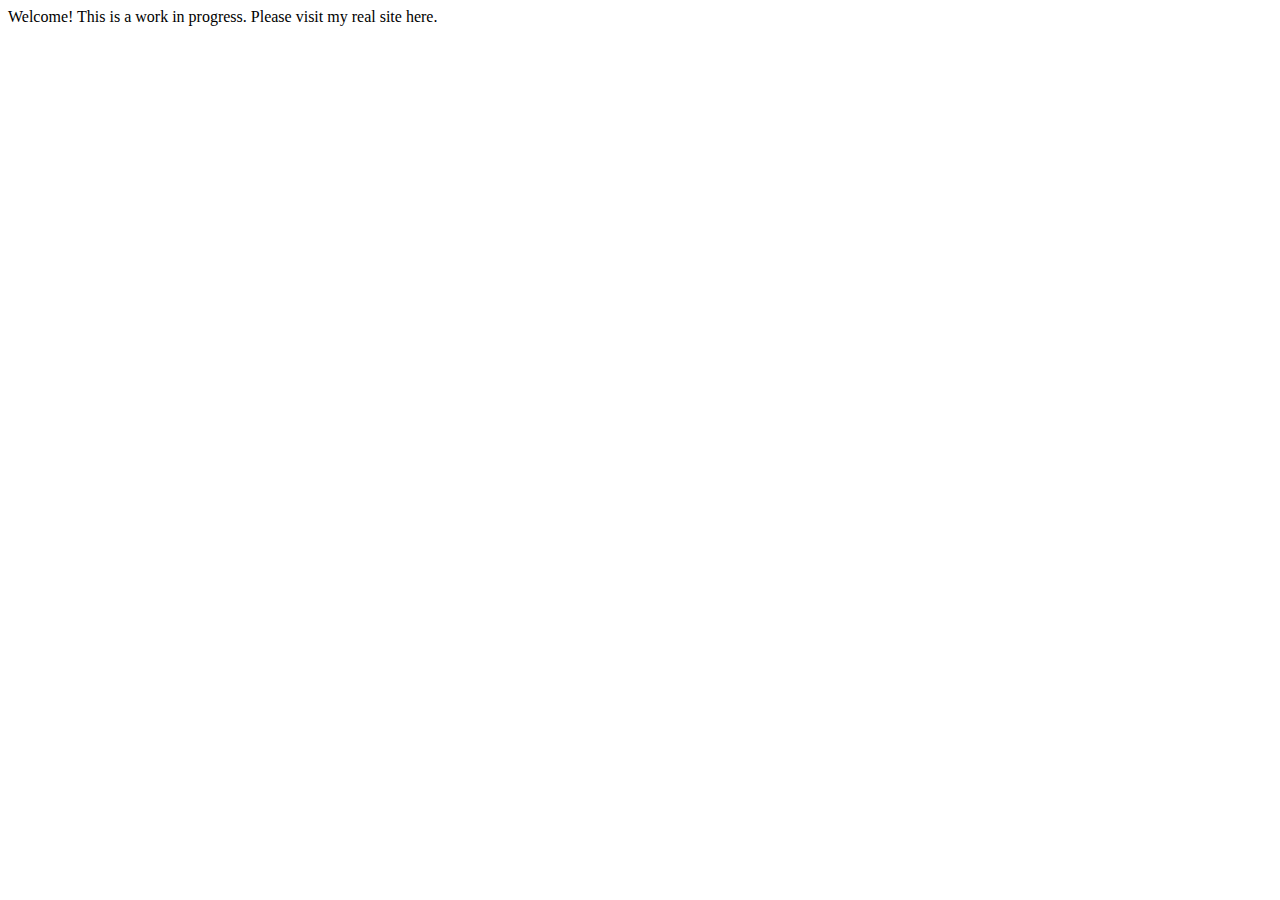
<file: index.html>
<!doctype html>
<!-- Hello and welcome to the source code of Honest Charley's profile -->
<html>
<head>
	<title>Honest Charley Bodkin's Resume</title>
	<link rel="stylesheet" type="text/css" href="css/main.css">
</head>
<body>
Welcome! This is a work in progress. <a href="http://bodkin.me"></a>Please visit my real site here.</a>
	<!--<div id="container">-->
	<!--	<h1>Honest Charley Bodkin's Resume</h1>-->
	<!--	<p>My occupational history.</p>-->
	<!--</div>-->
</body>
</html>
</file>
<file: css/main.css>
#container h1 {
  font-color: #6c94be;
}
</file>
